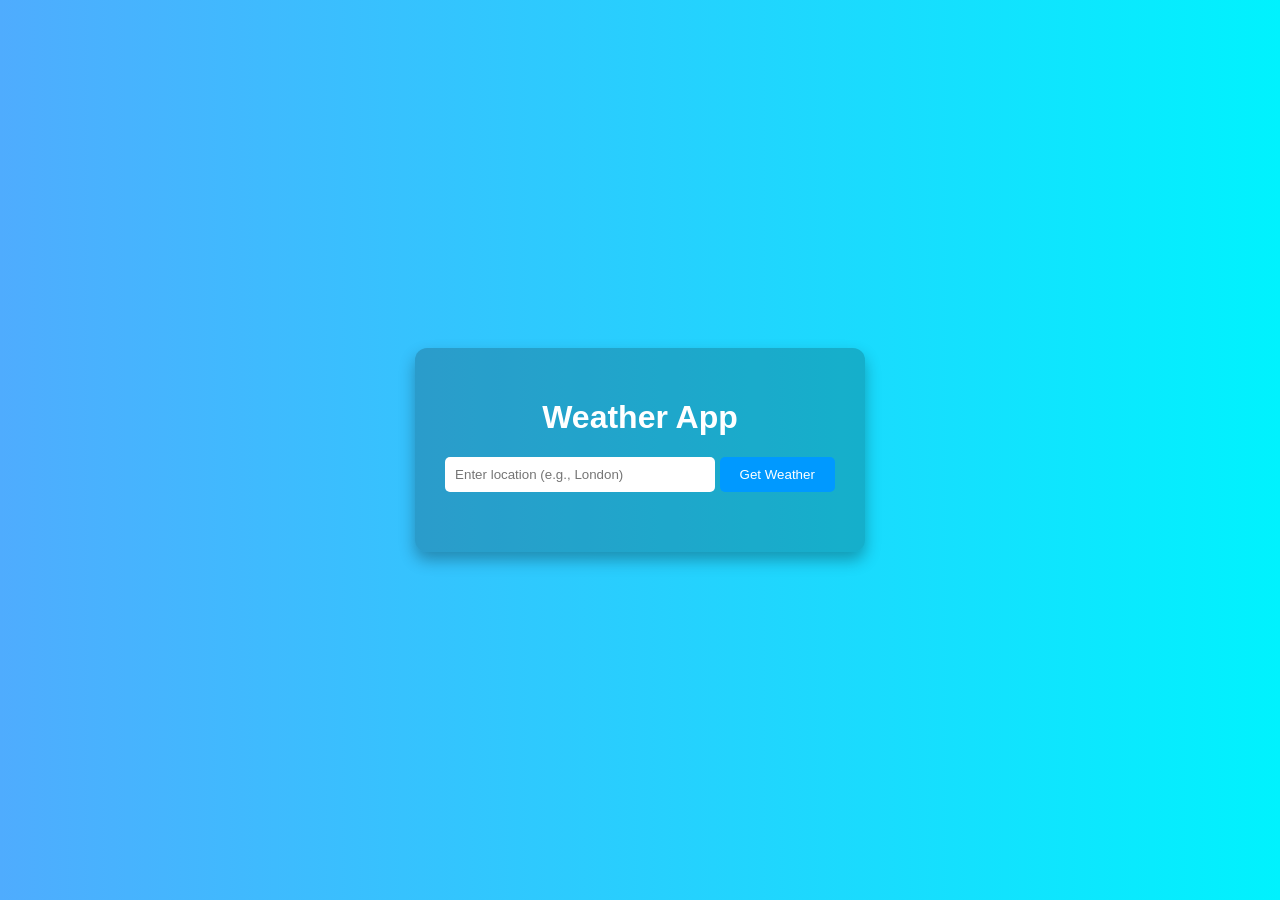
<file: index.html>
<!DOCTYPE html>
<html lang="en">
<head>
  <meta charset="UTF-8" />
  <meta name="viewport" content="width=device-width, initial-scale=1.0" />
  <title>Weather App</title>
  <link rel="stylesheet" href="style.css" />
</head>
<body>
  <div class="weather-container">
    <h1>Weather App</h1>
    <input type="text" id="locationInput" placeholder="Enter location (e.g., London)" />
    <button onclick="getWeather()">Get Weather</button>
    <div id="weatherResult" class="result"></div>
  </div>

  <script src="script.js"></script>
</body>
</html>
</file>
<file: style.css>
body {
  font-family: Arial, sans-serif;
  background: linear-gradient(to right, #4facfe, #00f2fe);
  color: #fff;
  display: flex;
  justify-content: center;
  align-items: center;
  height: 100vh;
  margin: 0;
}

.weather-container {
  text-align: center;
  background-color: rgba(0,0,0,0.2);
  padding: 30px;
  border-radius: 12px;
  box-shadow: 0 8px 16px rgba(0,0,0,0.3);
}

input[type="text"] {
  padding: 10px;
  border: none;
  border-radius: 5px;
  width: 250px;
  margin-bottom: 10px;
}

button {
  padding: 10px 20px;
  background-color: #0099ff;
  color: white;
  border: none;
  border-radius: 5px;
  cursor: pointer;
}

button:hover {
  background-color: #007acc;
}

.result {
  margin-top: 20px;
  font-size: 18px;
}
</file>
